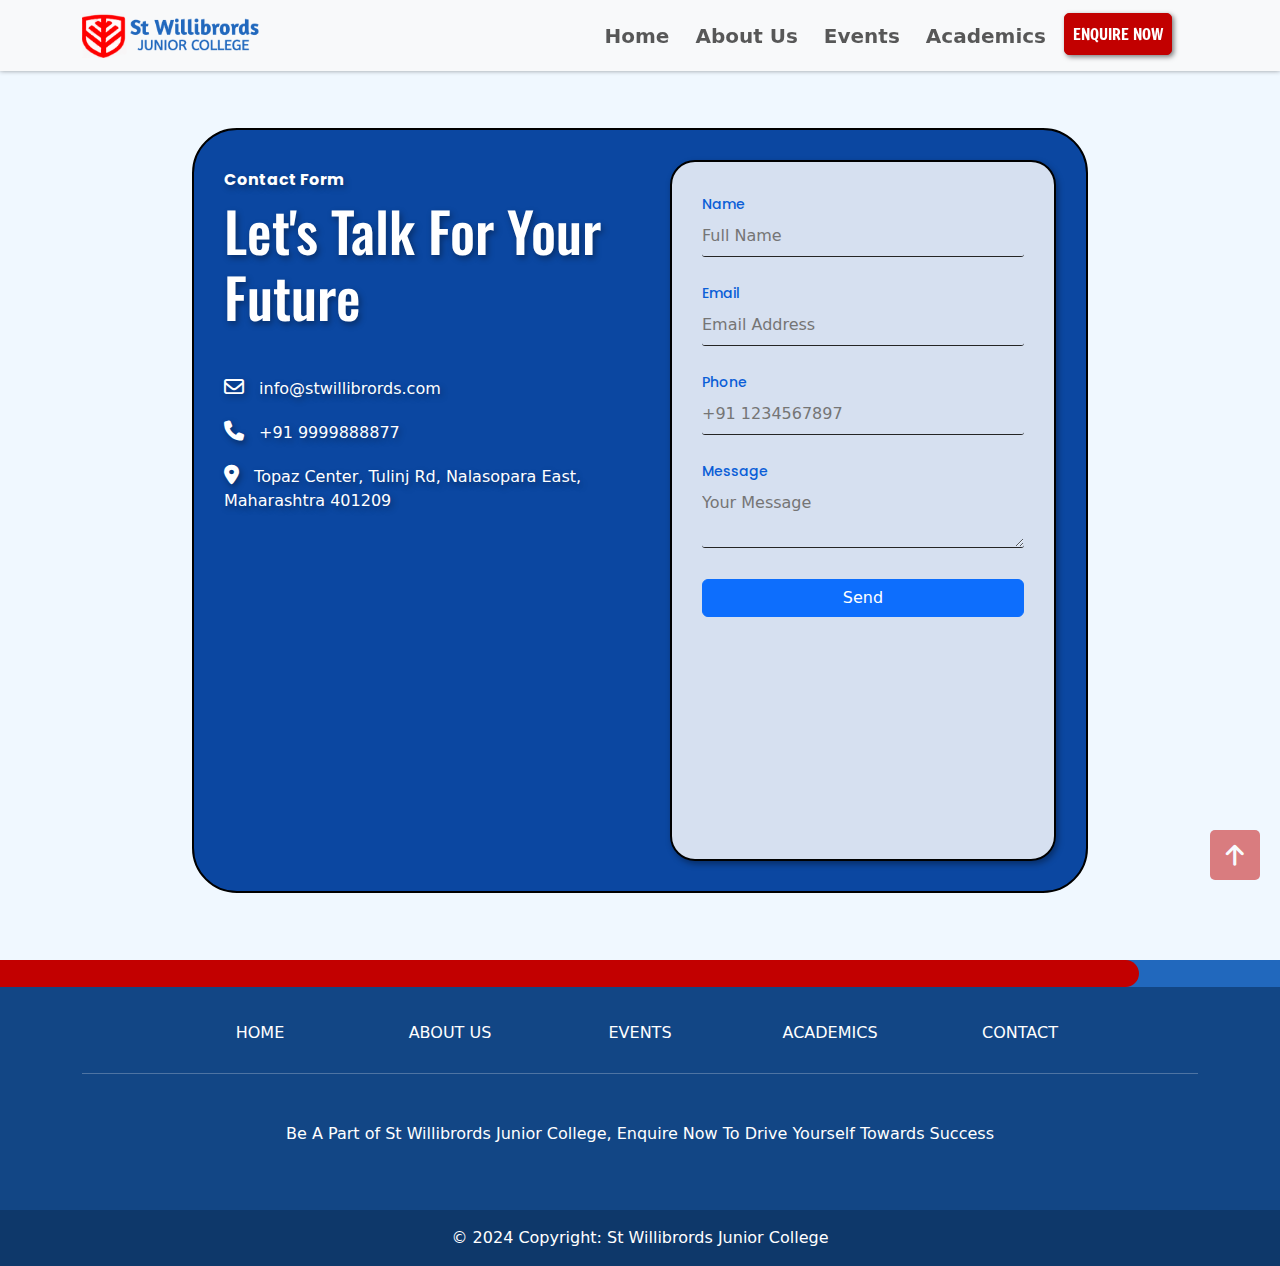
<file: Contact.html>
<!doctype html>
<html lang="en">
  <head>
  	<title>Contact | St Willibrords Junior College</title>
    <meta charset="utf-8">
    <meta name="viewport" content="width=device-width, initial-scale=1, shrink-to-fit=no">

	<link href='https://fonts.googleapis.com/css?family=Roboto:400,100,300,700' rel='stylesheet' type='text/css'>

	<link rel="stylesheet" href="https://stackpath.bootstrapcdn.com/font-awesome/4.7.0/css/font-awesome.min.css">

	  <!-- bootstrap cdn -->
	  <link href="https://cdn.jsdelivr.net/npm/bootstrap@5.3.3/dist/css/bootstrap.min.css" rel="stylesheet"
	  integrity="sha384-QWTKZyjpPEjISv5WaRU9OFeRpok6YctnYmDr5pNlyT2bRjXh0JMhjY6hW+ALEwIH" crossorigin="anonymous" />


	  <!-- google fonts Cdn  -->
	  <link rel="preconnect" href="https://fonts.googleapis.com" />
	  <link rel="preconnect" href="https://fonts.gstatic.com" crossorigin />
	  <link href="https://fonts.googleapis.com/css2?family=Freeman&display=swap" rel="stylesheet" />
	  <link href="https://fonts.googleapis.com/css2?family=Freeman&family=Oswald:wght@200..700&display=swap"
		rel="stylesheet" />
		<link rel="preconnect" href="https://fonts.googleapis.com">
	<link rel="preconnect" href="https://fonts.gstatic.com" crossorigin>
	<link href="https://fonts.googleapis.com/css2?family=Poppins:ital,wght@0,100;0,200;0,300;0,400;0,500;0,600;0,700;0,800;0,900;1,100;1,200;1,300;1,400;1,500;1,600;1,700;1,800;1,900&display=swap" rel="stylesheet">

	<!-- Fontawsome Back-to-top  -->
	<link rel="stylesheet" href="https://cdnjs.cloudflare.com/ajax/libs/font-awesome/6.5.2/css/all.min.css" />

	<!-- Custom Css  -->
	<link rel="stylesheet" href="CSS/contact.css">
	<link rel="stylesheet" href="CSS/contact-responsive.css">
	<link rel="stylesheet" href="CSS/commen.css">

</head>
<body>



<!-- Navigation -->
<nav class="navbar navbar-expand-lg  bg-light fixed-top">
	<div class="container">
	  <a class="navbar-brand" href="index.html"><img src="Img/common/Main_logo.png" height="45px" alt="Logo" /></a>
	  <button class="navbar-toggler" type="button" data-bs-toggle="offcanvas" data-bs-target="#offcanvasNavbar"
		aria-controls="offcanvasNavbar" aria-expanded="false" aria-label="Toggle navigation">
		<span class="navbar-toggler-icon"></span>
	  </button>
	  <div class="offcanvas offcanvas-end" tabindex="-1" id="offcanvasNavbar" aria-labelledby="offcanvasNavbarLabel">
		<div class="offcanvas-header">
		  <h5 class="offcanvas-title" id="NavbarLabel">
			Menu
		  </h5>
		  <button type="button" class="btn-close text-reset" data-bs-dismiss="offcanvas" aria-label="Close"></button>
		</div>
		<div class="offcanvas-body">
		  <ul class="navbar-nav justify-content-end flex-grow-1 pe-3">
			<li class="nav-item">
			  <a class="nav-link " href="index.html">Home</a>
			</li>
			<li class="nav-item">
			  <a class="nav-link" href="About.html">About Us</a>
			</li>
			<li class="nav-item">
			  <a class="nav-link " href="Events.html">Events</a>
			</li>
			<li class="nav-item">
			  <a class="nav-link" href="Academics.html">Academics</a>
			</li>
			<li class="nav-item">
			  <a class="nav-link btn btn-primary nav-btn" href="Contact.html" >Enquire Now</a>
			</li>
		  </ul>
		</div>
	  </div>
	</div>
  </nav>
  
  <!-- Navbar End -->
  <div class="clear-space"></div>

  <div class="main" id="main">
	<div class="main-container">
		<div class="inner-container">
			<div class="title">
				<h5>Contact Form</h5>
				<h1>Let's Talk For Your Future</h1>	
			</div>
			<div class="information">
			<ul>
				<li><i class="fa-regular fa-envelope"></i> info@stwillibrords.com</li>
				<li><i class="fa-solid fa-phone"></i> +91 9999888877</li>
				<li><i class="fa-solid fa-location-dot"></i> Topaz Center, Tulinj Rd, Nalasopara East, Maharashtra 401209</li>
			</ul>
			</div>
		</div>
		<div class="inner-container" >
		<div class="form-container">
			<form action="#" method="post">
				<label for="Name" > Name </label> <br>
				<input type="text" name="Name" placeholder="Full Name" class="text-box"> <br>
				<br>
				<label for="Email"> Email </label> <br>
				<input type="email" name="Email" placeholder="Email Address" class="text-box"> <br>
				<br>
				<label for="Phone"> Phone </label> <br>
				<input type="tel" name="Phone" placeholder="+91 1234567897" class="text-box"> <br>
				<br>
				<label for="Message"> Message </label> <br>
				<textarea name="Message" placeholder="Your Message" class="text-box"></textarea> <br>
				<br>
				<button type="submit" class="btn btn-primary">Send</button>

			</form>
		</div>
	</div>
	</div>
  </div>

<!-- footer  -->


<a href="#main" id="back-to-top" >
	<i class="fa-solid fa-arrow-up"></i>
  </a>




  <footer class="text-center text-white" style="background-color: #124685">
	<!-- intersect5 -->
	<div class="intersection" id="intersect5">
	  <div style="width: 89%; height: 100%; border-top-right-radius: 25px; border-bottom-right-radius: 25px;background-color: #c20000;"></div>
	</div>
	<!-- intersect5 End -->
	<!-- Grid container -->
	<div class="container">
	  <!-- Section: Links -->
	  <section class="mt-5">
		<!-- Grid row-->
		<div class="row text-center d-flex justify-content-center pt-5"
		  style="margin-top: -60px;margin-bottom: -25px;">
		  <!-- Grid column -->
		  <div class="col-md-2 footer-links">
			<h6 class="text-uppercase font-weight-bold">
			  <a href="index.html" class="text-white">Home</a>
			</h6>
		  </div>
		  <!-- Grid column -->

		  <!-- Grid column -->
		  <div class="col-md-2 footer-links">
			<h6 class="text-uppercase font-weight-bold">
			  <a href="About.html" class="text-white">About Us</a>
			</h6>
		  </div>
		  <!-- Grid column -->

		  <!-- Grid column -->
		  <div class="col-md-2 footer-links">
			<h6 class="text-uppercase font-weight-bold">
			  <a href="Events.html" class="text-white">Events</a>
			</h6>
		  </div>
		  <!-- Grid column -->

		  <!-- Grid column -->
		  <div class="col-md-2 footer-links">
			<h6 class="text-uppercase font-weight-bold">
			  <a href="Academics.html" class="text-white">Academics</a>
			</h6>
		  </div>
		  <!-- Grid column -->

		  <!-- Grid column -->
		  <div class="col-md-2 footer-links">
			<h6 class="text-uppercase font-weight-bold">
			  <a href="Contact.html" class="text-white">Contact</a>
			</h6>
		  </div>
		  <!-- Grid column -->
		</div>
		<!-- Grid row-->
	  </section>
	  <!-- Section: Links -->

	  <hr class="my-5" color="white" />

	  <!-- Section: Text -->
	  <section class="mb-5">
		<div class="row d-flex justify-content-center">
		  <div class="col-lg-8">
			<p>
			  Be A Part of St Willibrords Junior College, Enquire Now To Drive Yourself Towards Success
			</p>
		  </div>
		</div>
	  </section>
	  <!-- Section: Text -->
	</div>
	<!-- Grid container -->

	<!-- Copyright -->
	<div class="text-center p-3" style="background-color: rgba(0, 0, 0, 0.2)">
	  © 2024 Copyright:
	  <a class="text-white" href="#">St Willibrords Junior College</a>
	</div>
	<!-- Copyright -->
  </footer>
  <!-- Back to Top  -->
  <a href="#" id="back-to-top" class="d-none">
	<i class="fa-solid fa-arrow-up"></i>
  </a>
  <!-- back to top end  -->
  <!-- footer End -->

</DIV>


  <script src="https://cdn.jsdelivr.net/npm/bootstrap@5.3.3/dist/js/bootstrap.bundle.min.js"
    integrity="sha384-YvpcrYf0tY3lHB60NNkmXc5s9fDVZLESaAA55NDzOxhy9GkcIdslK1eN7N6jIeHz"
    crossorigin="anonymous"></script>
  <script src="//cdnjs.cloudflare.com/ajax/libs/jquery/3.2.1/jquery.min.js"></script>

	</body>
</html>
</file>
<file: CSS/contact.css>
.main{
  width: 100%;
  height: 100vh;
  display: flex;
  align-items: center;
  justify-content: center;
}

.main-container{
  width: 70%;
  height: 85%;
  margin: 50px 0px;
  padding: 20px 0px;
  display: flex;
background-color: #0b47a1;
  border: black 2px solid;
  border-radius: 45px;
}

.inner-container{
  height: 100%;
  width: 50%;
  display: flex;
  flex-direction: column;
}

.inner-container:nth-child(1){
  padding: 10px 10px 10px 30px;
}

.inner-container .title{ 
  padding-top: 10px ;
  color: white;
  margin-bottom: 10%;
}

.title h5{
  font-family: "Poppins";
  font-weight: 700;
  font-size: 16px;
  text-shadow: 2px 3px 6px rgba(0,0,0,0.36);
}

.title h1{
  font-size: 55px;
  font-family: "oswald";
  text-shadow: 2px 3px 6px rgba(0,0,0,0.36);

}

.information ul{
  list-style: none;
  padding: 0;
  margin: 0;
}

.information ul li{
  margin-bottom: 20px;
  color: white;
  text-shadow: 2px 3px 6px rgba(0,0,0,0.36);

}

.information ul li i{
  font-size: 20px;
  margin-right: 10px;
  color: white;
}



.form-container{
  width: 100%;
  height: 100%;
  padding: 30px 30px;
  border-radius: 25px;
  position: relative;
  border: black 2px solid;
  box-shadow: 2px 3px 6px rgba(0,0,0,0.36);

  background-color: rgba(255, 255, 255, 0.836);
}

.form-container::before{
  content: "";
  position: absolute;
  top: 0;
  left: 0;
  width: 100%;
  height: 100%;
  backdrop-filter: blur(5px);
  border-radius: 25px;
  z-index: -1;
}

form label{
  font-family: "Poppins",sans-serif;
  font-weight: 500;
  font-size: 14px;
  color: #0B5ED7;
}

.inner-container:nth-child(2){
  padding: 10px 30px;
}

.text-box{
  background-color: transparent;
  border: transparent;
  width: 100%;
  padding: 8px 12px 8px 0px;
  border-radius: 3px;
  border-bottom: 1px solid rgb(37, 37, 37) ;
  
}

.text-box:hover{
  border-bottom: 1.5px solid rgb(136, 37, 37);
}

.text-box:focus{
  outline: none;
  border-bottom: 2px solid #c70c0c;

}

form button{
  width: 100%;
}



@media (max-width:500px){

  .title h1{
    font-size: 35px;
  }

  .main{
    height: fit-content;
  }

  .main-container{
    width: 90%;
    padding: 10px 0px;
    height: fit-content;
    display: flex;
    flex-direction: column;
  }

  .inner-container{
    width: 100%;
  }

  .inner-container:nth-child(1){
    padding: 20px;
  }


  .inner-container:nth-child(2){
    padding: 10px;
  }


  .form-container{
    padding: 20px;
  }



}
</file>
<file: CSS/contact-responsive.css>
@media (max-width: 500px) {

    .wrapper{
        display: flex;
    width: 100%;
    flex-direction: column;
    justify-content: center;
    align-items: center;
    }

    .navbar>.container{
       padding:0px 8px 0px 15px;
    }
    .contact-wrap{
        border-bottom-right-radius: 20px;
        border-bottom-left-radius: 20px;
        border-top-left-radius: 0px;
    }

    .info-wrap{
        border-bottom-right-radius: 0px;
        border-top-left-radius: 20px;
        border-top-right-radius: 20px;
        height: 150px;
    }

    .form-btn{
        margin-bottom: 0px;
    }

    .form-group{
        margin-bottom: 10px;
    }

    .contact-container{
        width: 100%;
        padding: 10px;
        
        display: flex;
        flex-direction: column-reverse;
    }


}
</file>
<file: CSS/commen.css>
@media (max-width:500px) {
  /* navbar */
  .offcanvas-header{
    box-shadow: 0px 0.5px 4px rgba(0, 0, 0, 0.637);
  
  }
  
  .offcanvas-title{
    font-size: 30px;
  
  }

  
  .navbar-toggler{
    border: 1px solid transparent;
  }


  .navbar-toggler-icon{
    background-image: var(--bs-navbar-toggler-icon-bg);
    background-repeat: no-repeat;
    background-position: center;
    background-size: 100%;
  }
  
  a.nav-link{
    margin-right: 0px;
    margin-bottom: 8px;
  }
  
  
  .nav-btn{
    font-size: 20px;
    display: flex;
    align-items: center;
    justify-content: center;
  }


  .footer-links h6{
    margin-bottom: 30px;
  }
}

*::selection {
    color: white;
    background-color: #c20000;
  }

  * a{
    text-decoration: none;
  }
  
  .clear-space{
    display: block; height: 60px; width: 100%;
  }

  .main {
    background-color: aliceblue;
  }
  
  .navbar {
    width: 100%;
    box-shadow: 0px 0.3px 5px rgba(0, 0, 0, 0.466);
    min-height: 60px;
  
  }
  .nav-link {
    font-weight: 600;
    margin-right: 10px;
    font-size: 1.25rem;
  }
  
  .active1 {
    color: #c20000;
  }
  
  .active1:hover {
    color: #2168BD;
  }
  
  .nav-btn{
    background-color: #c20000;
    color: #fff;
    border: #c20000 0.5px solid;
    box-shadow: 2px 2px 5px rgba(0, 0, 0, 0.5);
    padding: 0.5rem 1rem;
    border-radius: 5px;
    text-transform: uppercase;
    font-family: "Freeman", sans-serif;
    font-weight: 400;
    font-size: 1rem;
    transition: background-color 0.3s ease;
  }
  
  .nav-btn:hover{
    background-color: #2168BD;
    color: white;
  }
  

  #intersect4 .shape1 {
    width: 85%;
  }
  
  #intersect5 {
    height: 3vh;
    background-color: #2168BD;
  }

  .my-5 {
    margin-top: 3rem !important;
    margin-bottom: 2rem;
  }
  
  .mb-5 {
    margin-bottom: 2rem;
  }
  

  #back-to-top {
    position: fixed;
    bottom: 20px;
    right: 20px;
    width: 50px;
    z-index: 9999;
    height: 50px;
    background-color: #c20000;
    color: #fff;
    border-radius: 5px;
    display: flex;
    align-items: center;
    justify-content: center;
    font-size: 24px;
    text-decoration: none;
    opacity: 0.5;
    transition: opacity 0.3s ease;
  }
  
  #back-to-top:hover {
    opacity: 1;
  }
</file>
